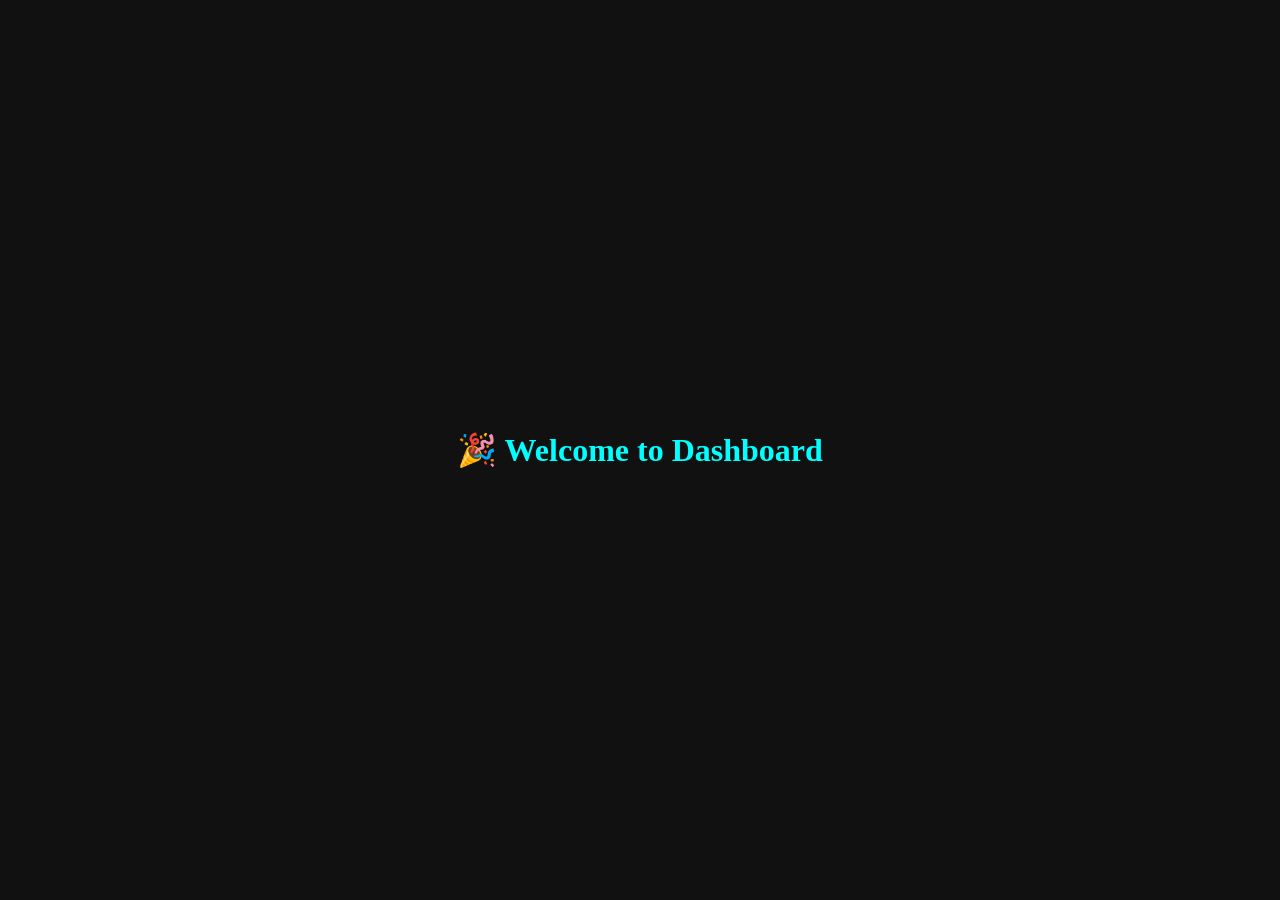
<file: dashboard.html>
<!DOCTYPE html>
<html>
<head>
<title>Dashboard</title>
<style>
body{
    margin:0;
    height:100vh;
    display:flex;
    justify-content:center;
    align-items:center;
    background:#111;
    color:#0ff;
    font-family:Poppins;
}
</style>
</head>
<body>
<h1>🎉 Welcome to Dashboard</h1>
</body>
</html>
</file>
